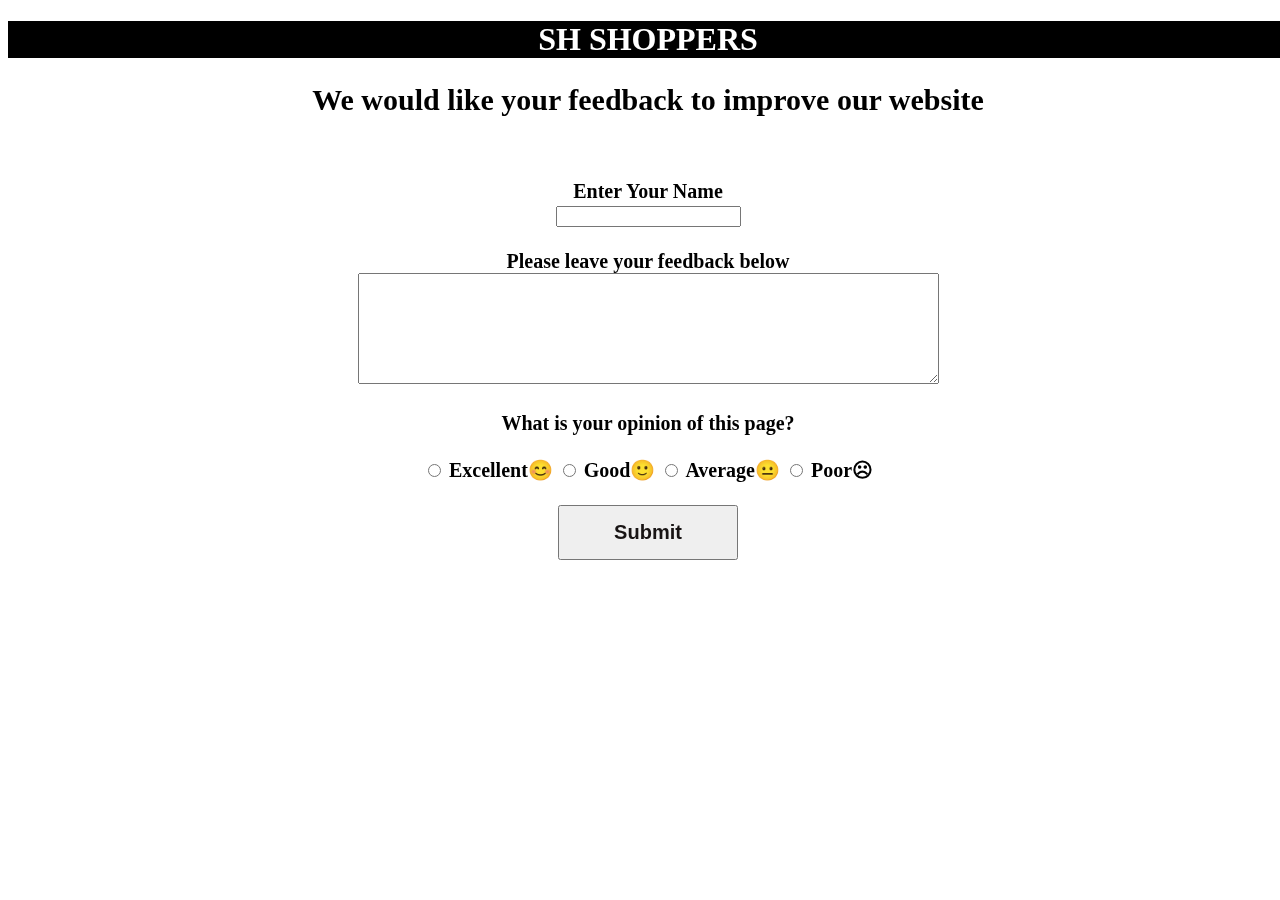
<file: FEEDBACK_MAJOR.HTML>
<!DOCTYPE html>
<html lang="en">
<head>
    <meta charset="UTF-8">
    <meta http-equiv="X-UA-Compatible" content="IE=edge">
    <meta name="viewport" content="width=device-width, initial-scale=1.0">
    <title>FEEDBACK</title>
    <link rel="stylesheet" href="FEEDBACK_MAJOR.CSS">
   
   
</head>
<body background="https://img.freepik.com/free-photo/hand-painted-watercolor-background-with-sky-clouds-shape_24972-1095.jpg?size=626&ext=jpg">
  <CENTER>

    <h1> SH SHOPPERS </h1>
    
   <h2>We would like your feedback to improve our website</h2>
  <br>
  <h3>
    <form>
      <label for="name" class="form-label" >Enter Your Name</label>
      <br>
        <input type="text" placeholder="" required>
        <br>
<br>
        <span class="input-group-text">Please leave your feedback below</span>
        <br>
        <textarea name="message" placeholder="" rows="7" cols="70" required></textarea>
        <br>
        <br>
        What is your opinion of this page?
        <br>
        <br>
          <input type="radio" id="1" name="rate" value="1">
          <label for="1">Excellent😊</label>
        
          <input type="radio" id="2" name="rate" value="2">
          <label for="2">Good🙂</label>
        
          <input type="radio" id="3" name="rate" value="3">
          <label for="3">Average😐</label>
        
          
          <input type="radio" id="4" name="rate" value="4">
          <label for="4">Poor☹</label>
        <br>
        <br>
        
        <button class="submit" formaction="TY.HTML" style=" color: rgb(24, 20, 20); height: 55px; width: 180px; font-size: 20px;"><strong>Submit</strong></button>
      </form>
</CENTER>    
</h3>
</body>
</html>
</file>
<file: FEEDBACK_MAJOR.CSS>
BODY{
    background-repeat: no-repeat;
width: 100%;
height: 100%;
 backdrop-filter: blur(11px);
 background-size: cover;
}

h1{
    color: white;
    background-color: black;
   
}

h2{
    font-size: 30px;
}

h3{
    font-size: 20px;
}
</file>
